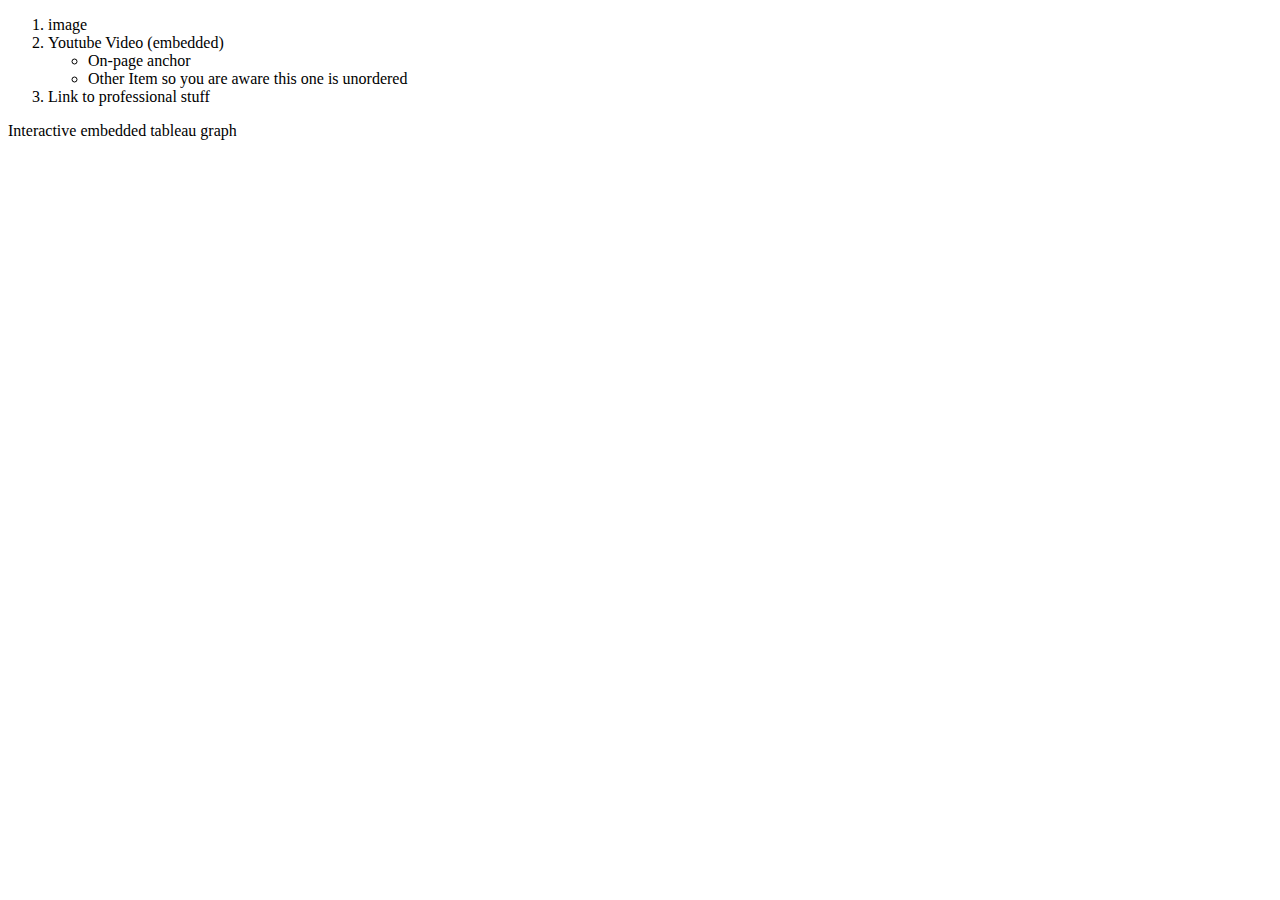
<file: scratch.html>
<!DOCTYPE html>
<html lang="en">
<head>
    <meta charset="UTF-8">
    <meta http-equiv="X-UA-Compatible" content="IE=edge">
    <meta name="viewport" content="width=device-width, initial-scale=1.0">
    <title>Document</title>
    <link href = "scratchstyles.css" rel="stylesheet">
</head>
<body>
    <div>
    <ol>
        <li> image</li>
        <li> Youtube Video (embedded)</li>
        <ul>
            <li>On-page anchor</li>
            <li><div>Other Item so you are aware this one is unordered</div></li>
        </ul>
        <li>Link to professional stuff</li>

    </ol>
    </div>
    <div>Interactive embedded tableau graph</div>
</body>
</html>
</file>
<file: scratchstyles.css>
body{
    font-color: blue;
}

ul{ 
    font-family;
}
</file>
